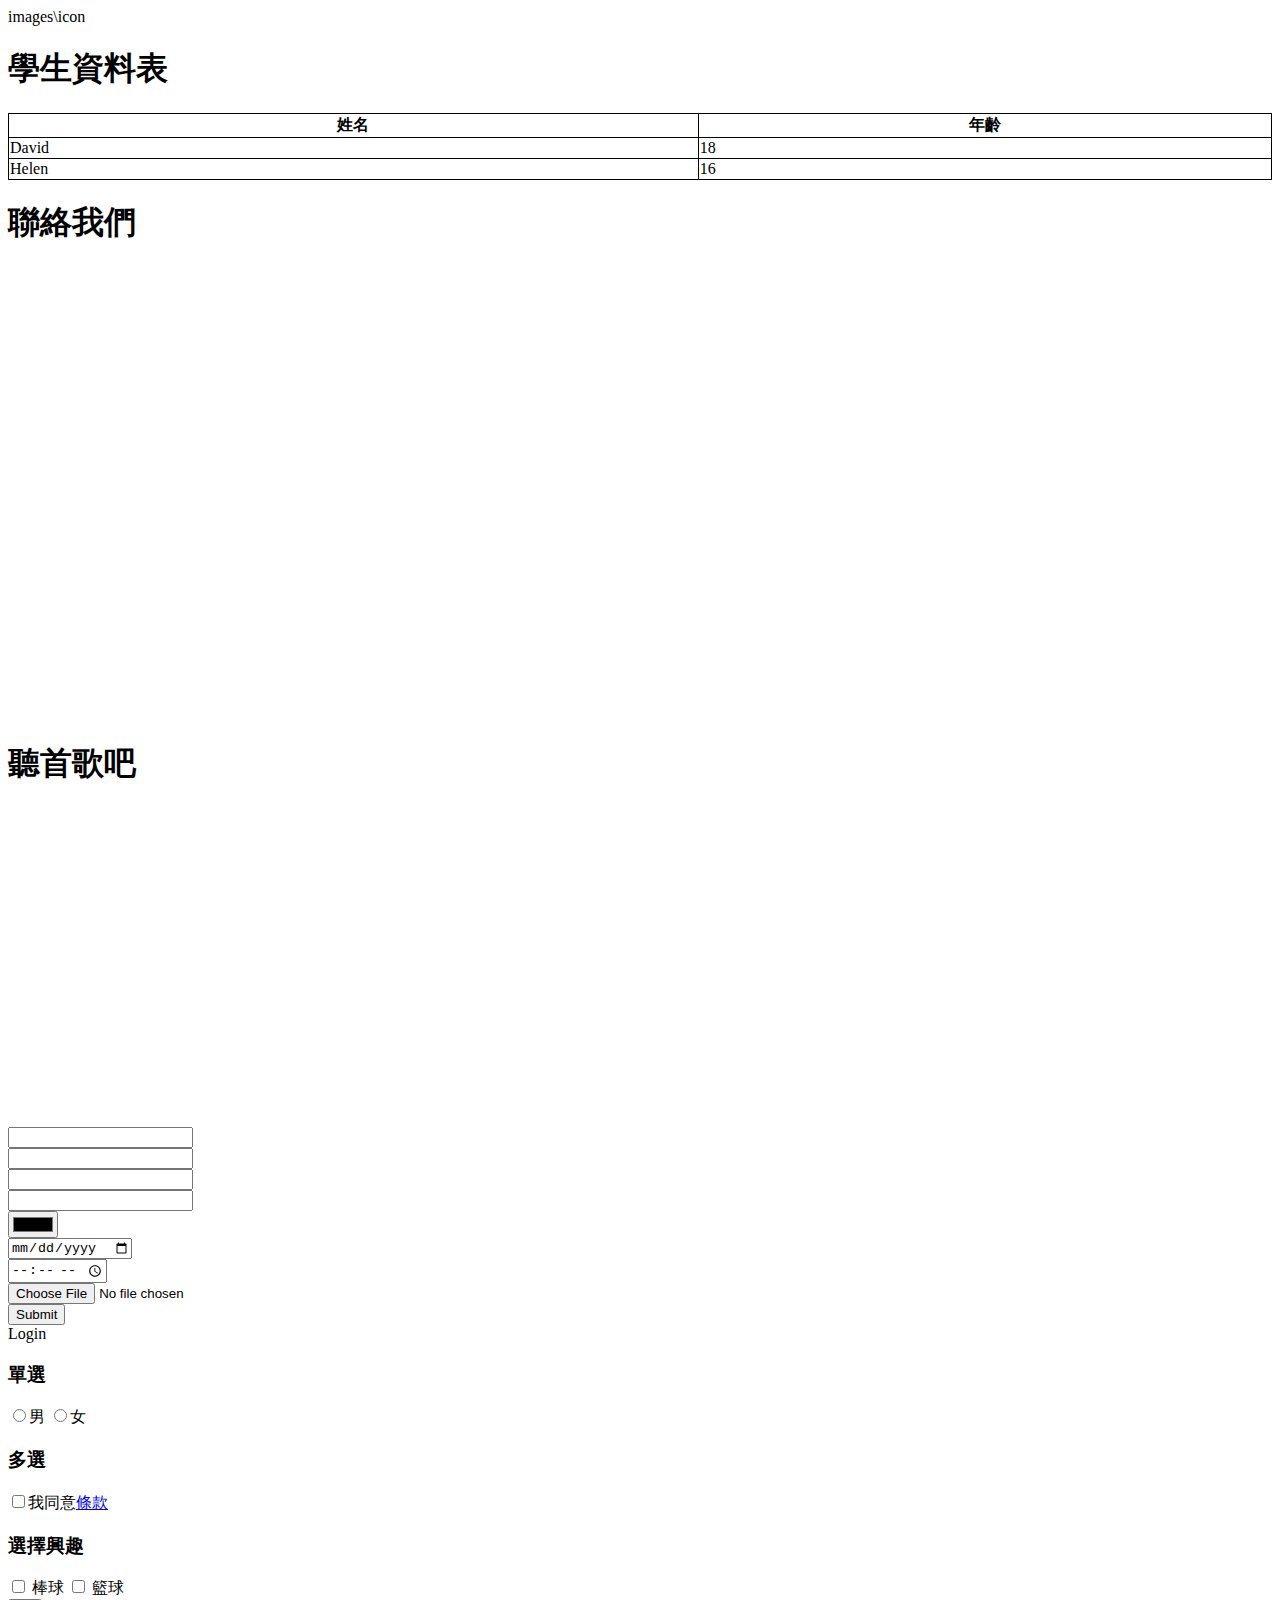
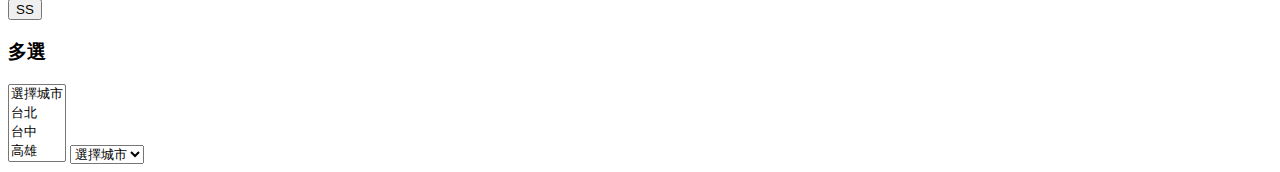
<file: index.html>
<!DOCTYPE html>
<html lang="en">
<head>
    <meta charset="UTF-8">
    <meta http-equiv="X-UA-Compatible" content="IE=edge">
    <meta name="viewport" content="width=device-width, initial-scale=1.0">
    <title>Document</title>
    <link rel="apple-touch-icon" sizes="57x57" href="/images/icon/apple-icon-57x57.png">
<link rel="apple-touch-icon" sizes="60x60" href="/images/icon/apple-icon-60x60.png">
<link rel="apple-touch-icon" sizes="72x72" href="/images/icon/apple-icon-72x72.png">
<link rel="apple-touch-icon" sizes="76x76" href="/images/icon/apple-icon-76x76.png">
<link rel="apple-touch-icon" sizes="114x114" href="/images/icon/apple-icon-114x114.png">
<link rel="apple-touch-icon" sizes="120x120" href="/images/icon/apple-icon-120x120.png">
<link rel="apple-touch-icon" sizes="144x144" href="/images/icon/apple-icon-144x144.png">
<link rel="apple-touch-icon" sizes="152x152" href="/images/icon/apple-icon-152x152.png">
<link rel="apple-touch-icon" sizes="180x180" href="/images/icon/apple-icon-180x180.png">
<link rel="icon" type="image/png" sizes="192x192"  href="/images/icon/android-icon-192x192.png">
<link rel="icon" type="image/png" sizes="32x32" href="/images/icon/favicon-32x32.png">
<link rel="icon" type="image/png" sizes="96x96" href="/images/icon/favicon-96x96.png">
<link rel="icon" type="image/png" sizes="16x16" href="/images/icon/favicon-16x16.png">
<link rel="manifest" href="/images/icon/manifest.json">
<meta name="msapplication-TileColor" content="#ffffff">
<meta name="msapplication-TileImage" content="/images/icon/ms-icon-144x144.png">
<meta name="theme-color" content="#ffffff">
</head>images\icon
</head>
<style>
    table{
        width:100%;
        border-spacing:0;
        border-collapse: collapse;
    }

    th, td{
        border:1px solid #000;
    }
</style>
<body>
    <h1>學生資料表</h1>
    <table>
        <thead>
            <tr>
                <th>姓名</th>
                <th>年齡</th>
            </tr>
        </thead>
        <tbody>
            <tr>
                <td>David</td>
                <td>18</td>
            </tr>
                <td>Helen</td>
                <td>16</td>
        </tbody>
    </table>
    <h1>聯絡我們</h1>
    <iframe src="https://www.google.com/maps/embed?pb=!1m14!1m8!1m3!1d3641.425116274717!2d120.6468196!3d24.1217043!3m2!1i1024!2i768!4f13.1!3m3!1m2!1s0x34693c4c253c0137%3A0x40e5d305e67d95d0!2z5Lit5bGx6Yar5a245aSn5a24!5e0!3m2!1szh-TW!2stw!4v1679919388319!5m2!1szh-TW!2stw" width="600" height="450" style="border:0;" allowfullscreen="" loading="lazy" referrerpolicy="no-referrer-when-downgrade"></iframe>
    <h1>聽首歌吧</h1>
    <iframe width="560" height="315" src="https://www.youtube.com/embed/r8n4OnlDVqE" title="YouTube video player" frameborder="0" allow="accelerometer; autoplay; clipboard-write; encrypted-media; gyroscope; picture-in-picture; web-share" allowfullscreen></iframe>
<body>
    <form method="get" action="https://book.niceinfos.com/frontend/assets/html_file_upload/response.php">
    <div>
       <input type="text" name="acc">
    </div>
    <div>
      <input type="password" name="pwd">
    </div>
    <div>
      <input type="number" name="vaild">
    </div>
    <div>
        <input type="tel" name="phone">
    </div>
    <div>
        <input type="color" name="bg_color">
    </div>
    <div>
        <input type="date" name="schedule_date">
    </div>
    <div>
        <input type="time" name="schedule_time">
    </div>
    <div>
        <input type="file" name="my_pic">
    </div> 
    <div>
        <input type="submit">
    </div>
    <buttton>Login</buttton>
    </form>
    <form action="">
        <h3>單選</h3>
        <input type="radio" name="gender" value="male">男
        <input type="radio" name="gender" value="female">女
        <h3>多選</h3>
        <input type="checkbox" name="agree">我同意<a href="#">條款</a>
        <h3>選擇興趣</h3>
        <input type="checkbox" name="ins" id="c-1">
        <label for="c-1">棒球</label>
        <input type="checkbox" name="ins" id="c-2">
        <label for="c-2">籃球</label>
        <div>
          <button>SS</button>
        </div>
        <div>
            <h3>多選</h3>
            <select name="city[]" id="city" multiple>
                <option value="">選擇城市</option>
                <option>台北</option>
                <option>台中</option>
                <option>高雄</option>
            </select>
            <select name="city" id="city">
                <option value="">選擇城市</option>
                <option>台北</option>
                <option>台中</option>
                <option>高雄</option>
            </select>
        </div>
    </form>
</html>
</file>
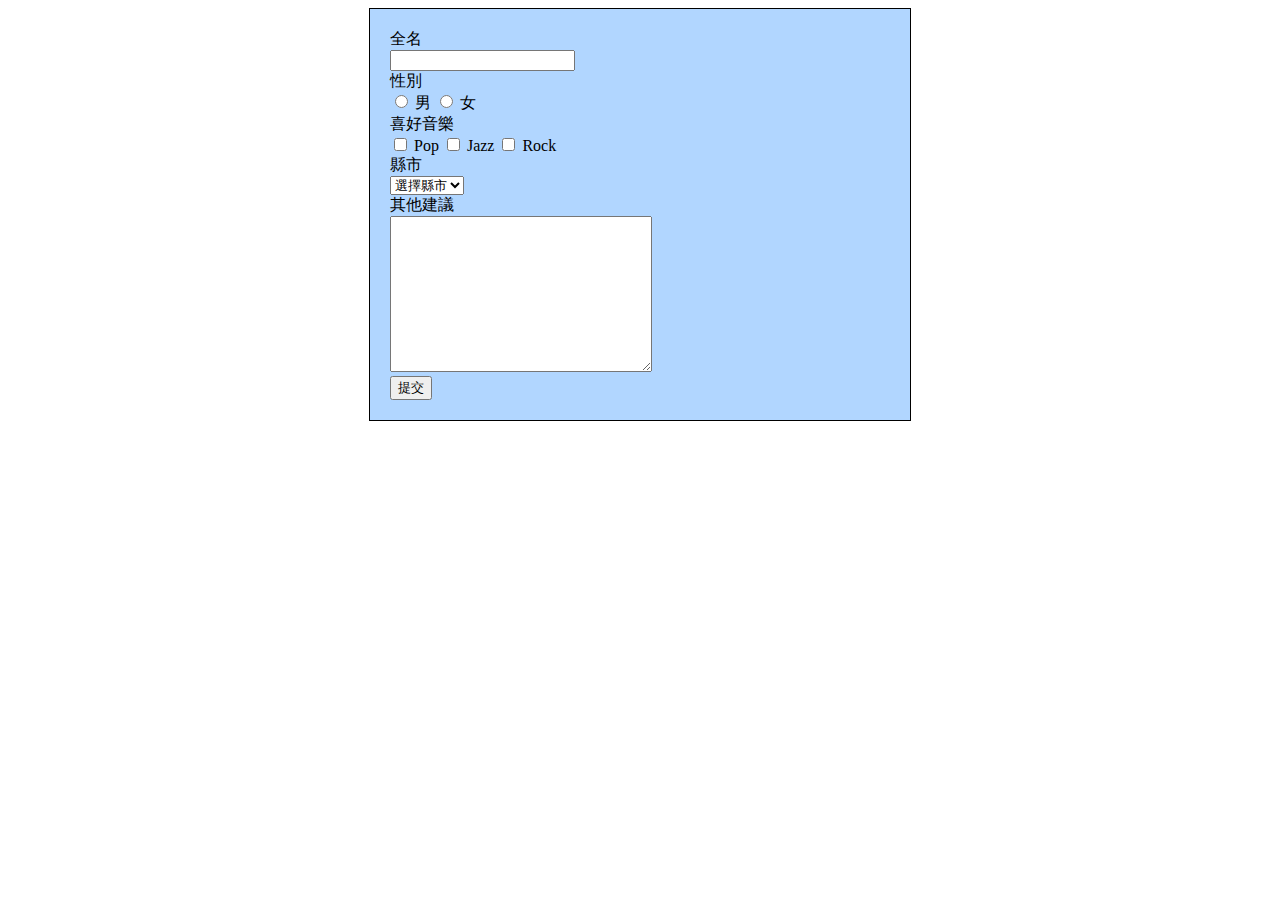
<file: contact_us2.html>
<!DOCTYPE html>
<html lang="en">

<head>
    <meta charset="UTF-8">
    <meta http-equiv="X-UA-Compatible" content="IE=edge">
    <meta name="viewport" content="width=device-width, initial-scale=1.0">
    <title>HTML contact us2</title>
    <link rel="stylesheet" href="css/contact_us3.css">
</head>

<body>
    <form id="contact-form" method="post" action="https://book.niceinfos.com/frontend/assets/html_contact_form/api.php">  
        <div>
            <div>
                <label for="fullname">全名</label>
            </div>
            <div>
                <input type="text" name="fullname" id="fullname">
            </div>
        </div>
        <div>
            <div>
                <label for="gender">性別</label>
            </div>
            <div>
                <input type="radio" name="gender" id="gender-m">
                <label for="gender-m">男</label>
                <input type="radio" name="gender" id="gender-f">
                <label for="gender-f">女</label>
            </div>
        </div>
        <div>
            <div>
                <label for="">喜好音樂</label>
            </div>
            <div>
                <input type="checkbox" name="music[]" id="music-pop">
                <label for="music-pop">Pop</label>
                <input type="checkbox" name="music[]" id="music-jazz">
                <label for="music-jazz">Jazz</label>
                <input type="checkbox" name="music[]" id="music-rock">
                <label for="music-rock">Rock</label>
            </div>
        </div>
        <div>
            <div>
                <label for="city">縣市</label>
            </div>
            <div>
                <select name="city" id="city">
                    <option value="">選擇縣市</option>
                    <option>台北</option>
                    <option>台中</option>
                    <option>高雄</option>
                </select>
            </div>
        </div>
        <div>
            <div>
                <label for="remark">其他建議</label>
            </div>
            <div>
                <textarea name="remark" id="remark" cols="30" rows="10"></textarea>
            </div>
        </div>

        <div>
            <button>提交</button>
        </div>
    </form>
</body>
</html>
</file>
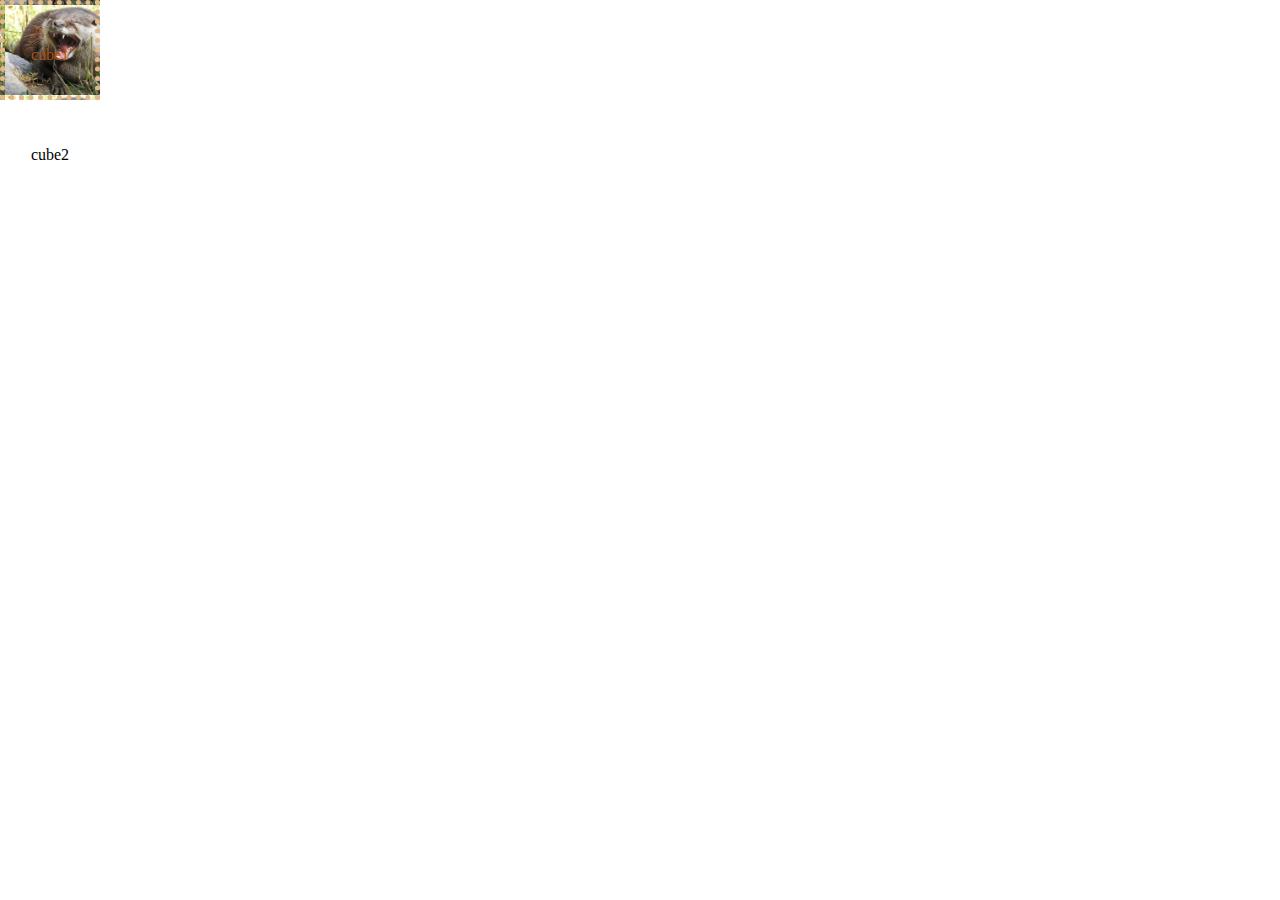
<file: css_boxes.html>
<!DOCTYPE html>
<html lang="en">
<head>
    <meta charset="UTF-8">
    <meta http-equiv="X-UA-Compatible" content="IE=edge">
    <meta name="viewport" content="width=device-width, initial-scale=1.0">
    <title>css盒子模型</title>
    <link rel="stylesheet" href="css/boxes.css">
    <link rel="apple-touch-icon" sizes="57x57" href="/images/icon/apple-icon-57x57.png">
    <link rel="apple-touch-icon" sizes="60x60" href="/images/icon/apple-icon-60x60.png">
    <link rel="apple-touch-icon" sizes="72x72" href="/images/icon/apple-icon-72x72.png">
    <link rel="apple-touch-icon" sizes="76x76" href="/images/icon/apple-icon-76x76.png">
    <link rel="apple-touch-icon" sizes="114x114" href="/images/icon/apple-icon-114x114.png">
    <link rel="apple-touch-icon" sizes="120x120" href="/images/icon/apple-icon-120x120.png">
    <link rel="apple-touch-icon" sizes="144x144" href="/images/icon/apple-icon-144x144.png">
    <link rel="apple-touch-icon" sizes="152x152" href="/images/icon/apple-icon-152x152.png">
    <link rel="apple-touch-icon" sizes="180x180" href="/images/icon/apple-icon-180x180.png">
    <link rel="icon" type="image/png" sizes="192x192"  href="/images/icon/android-icon-192x192.png">
    <link rel="icon" type="image/png" sizes="32x32" href="/images/icon/favicon-32x32.png">
    <link rel="icon" type="image/png" sizes="96x96" href="/images/icon/favicon-96x96.png">
    <link rel="icon" type="image/png" sizes="16x16" href="/images/icon/favicon-16x16.png">
    <link rel="manifest" href="/images/icon/manifest.json">
<meta name="msapplication-TileColor" content="#ffffff">
<meta name="msapplication-TileImage" content="/images/icon/ms-icon-144x144.png">
<meta name="theme-color" content="#ffffff">
</head>
<body>
    <div class="cube">
        <div style="color: rgb(178, 81, 12)">cube1</div>
        <div>cube2</div>
    </div>
</body>
</html>
</file>
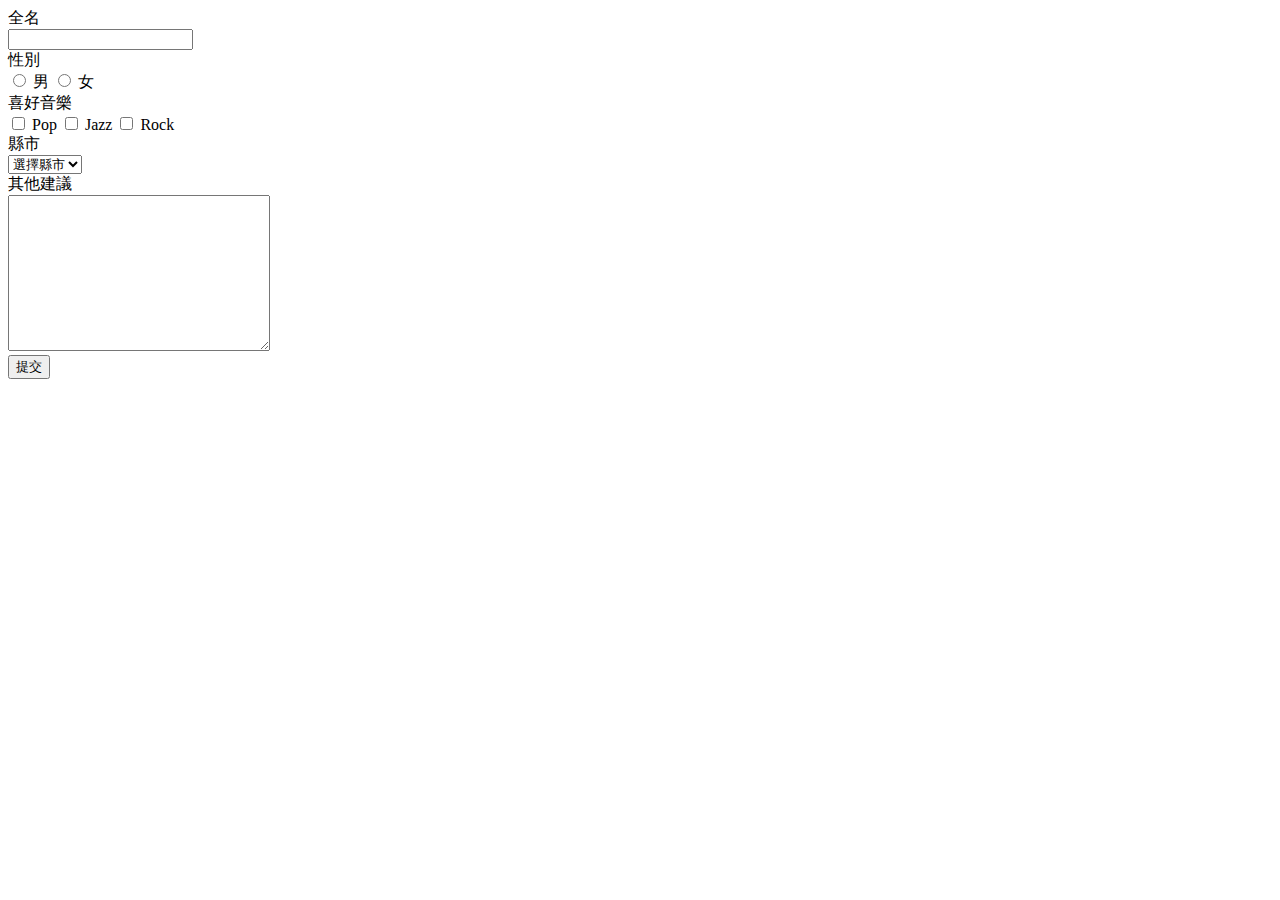
<file: css/contact_us2.html>
<!DOCTYPE html>
<html lang="en">

<head>
    <meta charset="UTF-8">
    <meta http-equiv="X-UA-Compatible" content="IE=edge">
    <meta name="viewport" content="width=device-width, initial-scale=1.0">
    <title>HTML contact us2</title>
</head>

<body>
    <form method="post" action="https://book.niceinfos.com/frontend/assets/html_contact_form/api.php">
    <form id="contact-form" method="post" action="https://book.niceinfos.com/frontend/assets/html_contact_form/api.php">  
        <div>
            <div>
                <label for="fullname">全名</label>
            </div>
            <div>
                <input type="text" name="fullname" id="fullname">
            </div>
        </div>
        <div>
            <div>
                <label for="gender">性別</label>
            </div>
            <div>
                <input type="radio" name="gender" id="gender-m">
                <label for="gender-m">男</label>
                <input type="radio" name="gender" id="gender-f">
                <label for="gender-f">女</label>
            </div>
        </div>
        <div>
            <div>
                <label for="">喜好音樂</label>
            </div>
            <div>
                <input type="checkbox" name="music[]" id="music-pop">
                <label for="music-pop">Pop</label>
                <input type="checkbox" name="music[]" id="music-jazz">
                <label for="music-jazz">Jazz</label>
                <input type="checkbox" name="music[]" id="music-rock">
                <label for="music-rock">Rock</label>
            </div>
        </div>
        <div>
            <div>
                <label for="city">縣市</label>
            </div>
            <div>
                <select name="city" id="city">
                    <option value="">選擇縣市</option>
                    <option>台北</option>
                    <option>台中</option>
                    <option>高雄</option>
                </select>
            </div>
        </div>
        <div>
            <div>
                <label for="remark">其他建議</label>
            </div>
            <div>
                <textarea name="remark" id="remark" cols="30" rows="10"></textarea>
            </div>
        </div>

        <div>
            <button>提交</button>
        </div>
    </form>
</body>
<style>
    #contact-form
    {
    text-align: right;
    border: 1px solid #000;
    width: 500px;
    margin: auto;
    padding: 20px;
    background: #b1d6ff;
    }
</style>
</html>
</file>
<file: css/contact_us3.css>
#contact-form
{
    /* text-align: right; */
    border: 1px solid #000;
    width: 500px;
    margin: auto;
    padding: 20px;
    background: #b1d6ff;
}
</file>
<file: css/boxes.css>
*,
*::after,
*::before{
    box-sizing: border-box;
    padding:0;
    margin:0;
}

.cube {
    width: 100px;
    height: 100px;
    background-color: #000;
    background-image: url(../images/otter.jpeg);
    background-size: cover;
    text-align: center;
    line-height: 100px;
    /* padding:20px; */
    border:3px solid burlywood;
    border-width: 5px;
    border-style: dashed;
    border-style: dotted;

}
</file>
